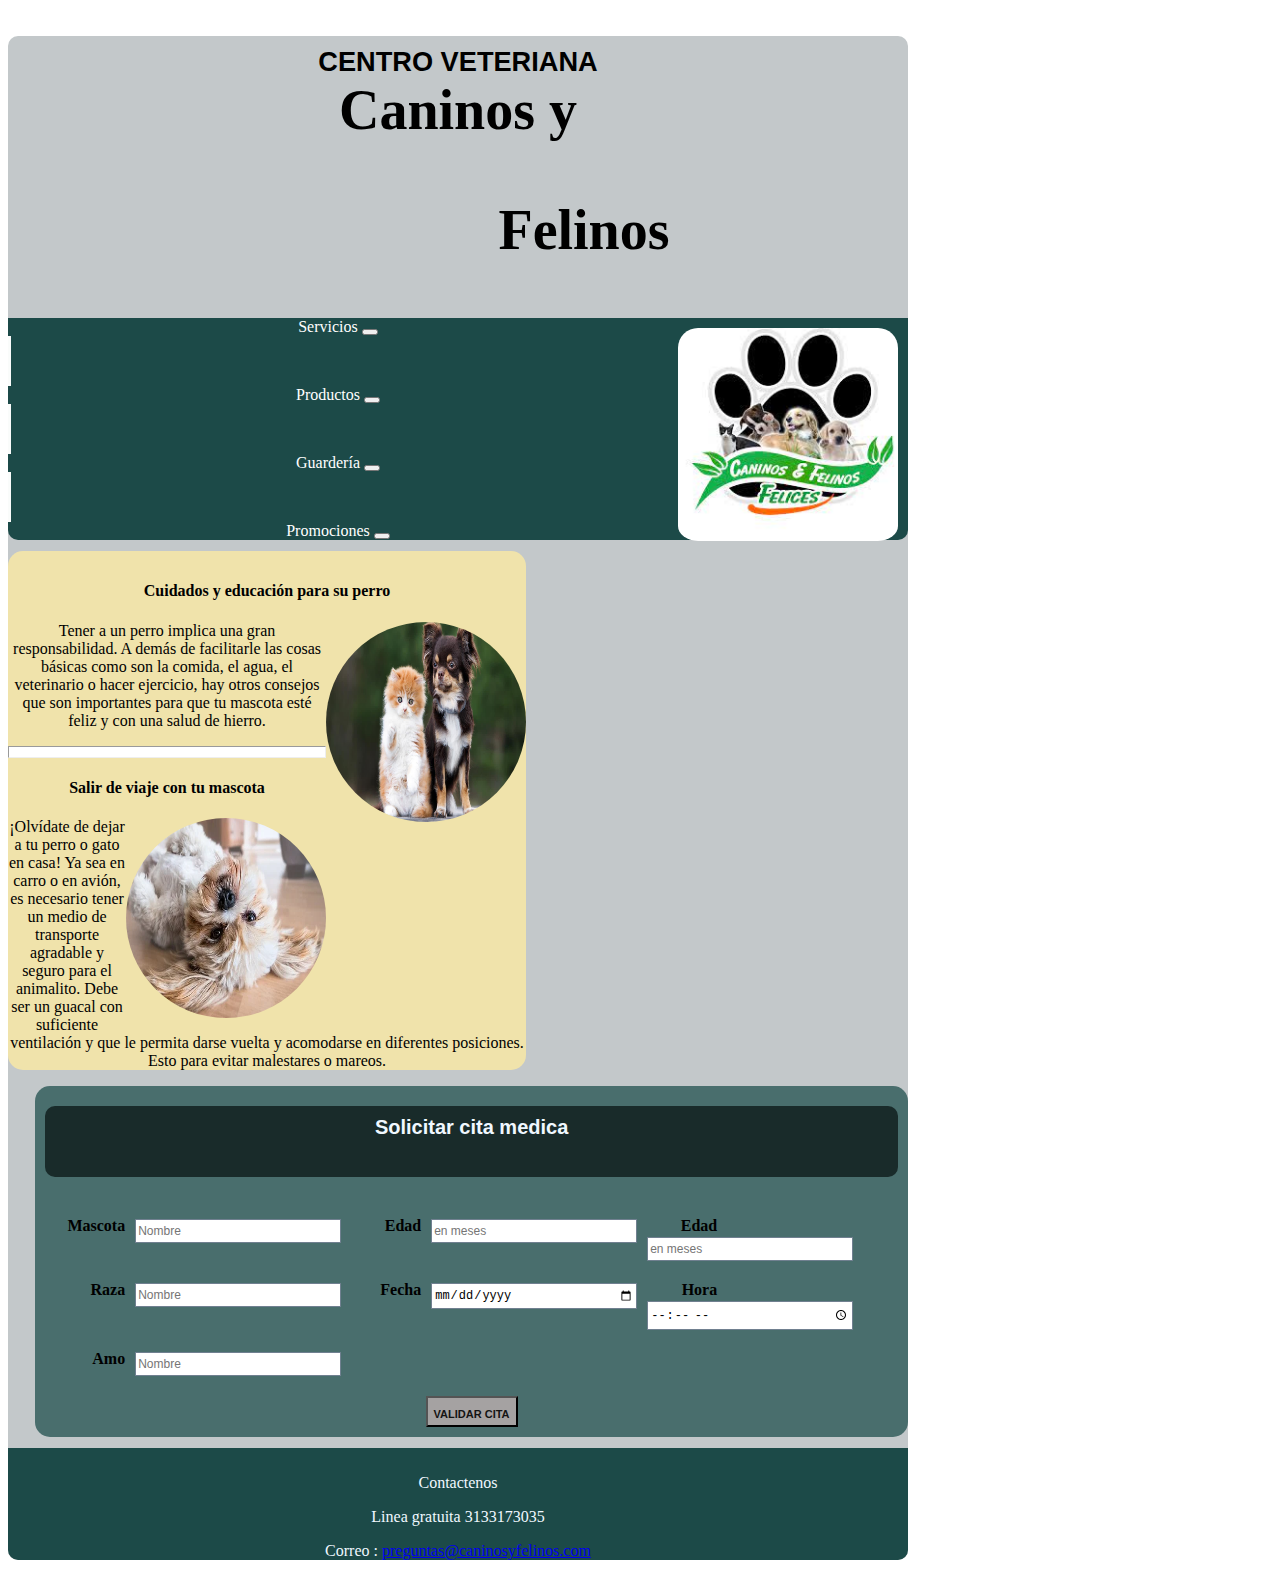
<file: index.html>
<!DOCTYPE html>
<html lang="es">

<head>
    <meta charset="UTF-8">
    <meta http-equiv="X-UA-Compatible" content="IE=edge">
    <meta name="viewport" content="width=device-width, initial-scale=1.0">
    <title>Caninos y Felinos</title>
    <link href="https://cdn.jsdelivr.net/npm/bootstrap@5.2.0/dist/css/bootstrap.min.css" rel="stylesheet"
        integrity="sha384-gH2yIJqKdNHPEq0n4Mqa/HGKIhSkIHeL5AyhkYV8i59U5AR6csBvApHHNl/vI1Bx" crossorigin="anonymous">
    <script src="https://cdn.jsdelivr.net/npm/bootstrap@5.2.0/dist/js/bootstrap.bundle.min.js"
        integrity="sha384-A3rJD856KowSb7dwlZdYEkO39Gagi7vIsF0jrRAoQmDKKtQBHUuLZ9AsSv4jD4Xa"
        crossorigin="anonymous"></script>
        <link rel="stylesheet" href="css/estilo.css">
    </head>

<body>
<div class="container-fluid" id="contenedorGeneral">
        <div class="row" id="Titulo">
            <div class="col-7">
                <header>
                    <h2>CENTRO VETERIANA </h2>
                    <h1>Caninos y</h1>
                    <h3>Felinos</h3>

                </header>
            </div>
            <div class="col-5">
                <img src="img/canino1.jpg" alt="catdog" id="imgCatdog">
            </div>
            <div class="col-12" id="barraMenu">
                <nav class="navbar navbar-expand-lg navbar-light">
                    <div class="container-fluid">
                        <a class="navbar-brand menu-opc" id="botonMenu">Servicios</a>
                        <button class="navbar-toggler" type="button" id="botonMenu" data-bs-toggle="collapse"
                            data-bs-target="#navbarNavDropdown" aria-controls="navbarNavDropdown" aria-expanded="false"
                            aria-label="Toggle navigation">
                        </button>
                        <div class="vl"></div>
                        <a class="navbar-brand menu-opc" id="botonMenu">Productos</a>
                        <button class="navbar-toggler" type="button" id="botonMenu" data-bs-toggle="collapse"
                            data-bs-target="#navbarNavDropdown" aria-controls="navbarNavDropdown" aria-expanded="false"
                            aria-label="Toggle navigation">
                        </button>
                        <div class="vl"></div>
                        <a class="navbar-brand menu-opc" id="botonMenu">Guardería</a>
                        <button class="navbar-toggler" type="button" id="botonMenu" data-bs-toggle="collapse"
                            data-bs-target="#navbarNavDropdown" aria-controls="navbarNavDropdown" aria-expanded="false"
                            aria-label="Toggle navigation">
                        </button>
                        <div class="vl"></div>
                        <a class="navbar-brand menu-opc" id="botonMenu">Promociones</a>
                        <button class="navbar-toggler" type="button" id="botonMenu" data-bs-toggle="collapse"
                            data-bs-target="#navbarNavDropdown" aria-controls="navbarNavDropdown" aria-expanded="false"
                            aria-label="Toggle navigation">
                        </button>

                    </div>
                </nav>
            </div>
        
        <div class="row " id="Seccion">
            <div class="row col-7" id="contenido">
                <section>
                    <article>
                        <h4>Cuidados y educación para su perro</h4>
                        <p><img src="img/felino2.jpg" alt="catdog" id="imgFoto">
                            Tener a un perro implica una gran responsabilidad.
                            A demás de facilitarle las cosas básicas como son la comida, el agua,
                            el veterinario o hacer ejercicio, hay otros consejos que son importantes
                            para que tu mascota esté feliz y con una salud de hierro.
                        </p>
                    </article>
                </section>
                <hr class="new5">

                <section>
                    <article>
                        <h4>Salir de viaje con tu mascota</h4>
                        <p> <img src="img/foto2.jpg" alt="catdog" id="imgFoto">
                            ¡Olvídate de dejar a tu perro o gato en casa!
                            Ya sea en carro o en avión,
                            es necesario tener un medio de
                            transporte agradable y seguro
                            para el animalito.
                            Debe ser un guacal con suficiente
                            ventilación y que le permita darse
                            vuelta y acomodarse en diferentes posiciones.
                            Esto para evitar malestares o mareos.
                        </p>
                    </article>
                </section>
            </div>
            <div class="row col-5" id="formulario">
                <form id="form" method="post" action="pagina-destino.php">

                    <div class="row" id="formTitulo">
                        <h1>Solicitar cita medica</h1><br>
                    </div>

                    <label>Mascota</label>
                    <input type="text" id="name" name="nombre" required="" placeholder="Nombre" />

                    <label for="numtarjeta">Edad</label>
                    <input id="numtarjeta" name="numtarjeta" type="number" placeholder="en meses" required>
                    <label for="numtarjeta">Edad</label>
                    <input id="numtarjeta" name="numtarjeta" type="number" placeholder="en meses" required>

                    <label>Raza</label>
                    <input type="text" id="name" name="nombre" required="" placeholder="Nombre" />

                    <label>Fecha</label>
                    <input type="date" name="fecha" id="fecha" required="" placeholder="Fecha" />

                    <label for="numtarjeta">Hora</label>
                    <input type="time" name="hora" min="18:00" max="21:00" step="3600" />

                    <label>Amo</label>
                    <input type="text" id="name" name="nombre" required="" placeholder="Nombre" />

                    <button type="submit" name="enviar" id="boton">VALIDAR CITA</button>
                </form>
            </div>
        </div>
        <div class="row">
            <footer id="piedepagina">
                <p>Contactenos</p>
                <p>Linea gratuita 3133173035</p>
                <p>Correo : <a href="mailto:hege@example.com">preguntas@caninosyfelinos.com</a></p>
            </footer>
        </div>
    </div>
</body>

</html>
</file>
<file: css/estilo.css>
body{
    padding-top: 2vh;
}
#contenedorGeneral{
    max-width: 900px;
    padding-top: 10px;
    
}

#Titulo{
    background-color: rgb(195, 200, 202);
    border-radius: 10px;
    padding-top: 10px;
    text-align: center;
   
}

h1{
    font-family: 'Kanit', Cooper Black;
    font-size: 3.5em;
    margin: 0;
    text-align: center;
}

h2{
    font-family: 'Kanit', Arial, Helvetica, sans-serif; 
    font-size: 1.7em;
    margin: 0;
    text-align: center;
}

h3{
    font-family: 'Kanit', Cooper Black;
    text-indent: 4.5em;
    font-size: 3.5em;
}

#imgCatdog{
    width: 220px;
    margin: 10px;
    float: right;
    padding-bottom:5px;
    border-radius: 20px;

}

#barraMenu{
    background-color: rgb(28, 74, 72);
    border-radius: 0 0 10px 10px;
}

.vl {
    border-left: 3px solid rgb(250, 252, 251);
    height: 50px;
}

.navbar-light .navbar-brand{
    color: #fff;
    cursor: pointer;
}

#contenido{
    background-color: rgb(240, 227, 171);
    border-radius: 15px;
    padding-top: 10px;
   width: 518px;
    
}


#Seccion{
    margin: 0.7em auto;
    padding: 0;
}

hr.new5{
    height: 10px;
    background-color: white;
}

#imgFoto{
    float: right;
    width: 200px;
    height: 200px;
    border-radius: 50%;
}



#formulario{
    border-radius: 15px;
    background:rgb(73, 110,109);
    padding:10px;
    margin-left: 1.7em;
}

#formTitulo{
    margin: 0 0 0 10px;
    background:rgb(25, 43, 42);
    border-radius: 10px;
    text-align:center;
    padding: 10px;
    margin: 10px 0 40px 0;
    
  
}

#formulario h1{
    font-family: 'Kanit', Arial, Helvetica, sans-serif;
    font-size:20px;
    font-weight:bold;
    margin-bottom:10px;
    color: aliceblue;
}

#formulario label{
    display:block;
    font-weight:bold;
    text-align:right;
    width:80px;
    float:left;

}

#formulario input{
    float:left;
    font-size:12px;
    padding:4px 2px;
    border:solid 1px #708090;
    width:200px;
    margin:2px 0 20px 10px;

}

#formulario button{
    clear:both;
    margin:0 auto;
    
    display: flex;
    height:31px;
    background:#a5a2a2;
    text-align:center;
    line-height:31px;
    color : rgb(20, 20, 20);
    font-size:11px;
    font-weight:bold;
}



#piedepagina{
    margin: 0.1em auto;
    padding-top: 10px;
    background-color: rgb(28, 74, 72);
    border-radius: 0 0 10px 10px;
    
}

#piedepagina p{
    color: aliceblue;
    text-align:center;
    
}
/*media queries*/


@media only screen and (max-width:600px){

    #contenedorGeneral{
        display:block;
    }
    #contenido{
        width:100%;
        margin:auto;
        margin-bottom: 10px;
    }
    #formulario{
        width:100%;
        margin:auto;
        margin-bottom: 8px; 
    }
   #Titulo{
    margin-top: 0px;;
    padding: 0px;
   }

    h1{
        font-size:0.5em;
    }

}
</file>
